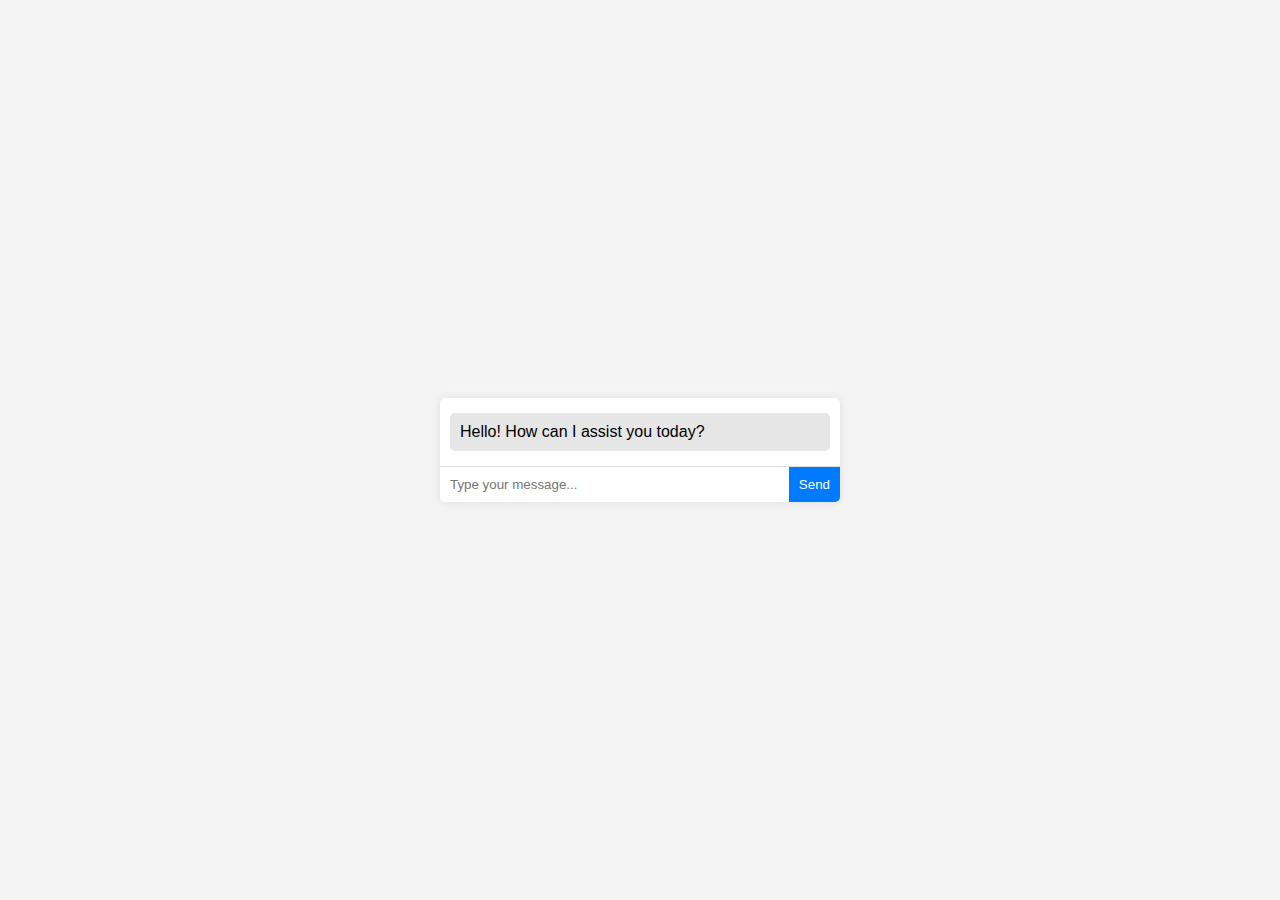
<file: chatbot/index.html>
<!DOCTYPE html>
<html lang="en">
<head>
  <meta charset="UTF-8">
  <meta name="viewport" content="width=device-width, initial-scale=1.0">
  <title>College Chatbot</title>
  <link rel="stylesheet" href="styles.css">
</head>
<body>
  <div class="chat-container">
    <div class="chat-box" id="chat-box">
      <div class="message bot-message">Hello! How can I assist you today?</div>
    </div>
    <div class="input-box">
      <input type="text" id="user-input" placeholder="Type your message...">
      <button onclick="sendMessage()">Send</button>
    </div>
  </div>
  <script src="script.js"></script>
</body>
</html>
</file>
<file: chatbot/styles.css>
body {
  font-family: Arial, sans-serif;
  background-color: #f4f4f4;
  display: flex;
  justify-content: center;
  align-items: center;
  height: 100vh;
  margin: 0;
}

.chat-container {
  width: 400px;
  background-color: white;
  box-shadow: 0 0 10px rgba(0, 0, 0, 0.1);
  border-radius: 5px;
  overflow: hidden;
}

.chat-box {
  max-height: 500px;
  overflow-y: auto;
  padding: 10px;
}

.message {
  padding: 10px;
  border-radius: 5px;
  margin: 5px 0;
}

.bot-message {
  background-color: #e6e6e6;
  text-align: left;
}

.user-message {
  background-color: #007bff;
  color: white;
  text-align: right;
}

.input-box {
  display: flex;
  border-top: 1px solid #ddd;
}

#user-input {
  flex: 1;
  padding: 10px;
  border: none;
  outline: none;
}

button {
  padding: 10px;
  background-color: #007bff;
  color: white;
  border: none;
  cursor: pointer;
}

button:hover {
  background-color: #0056b3;
}
</file>
